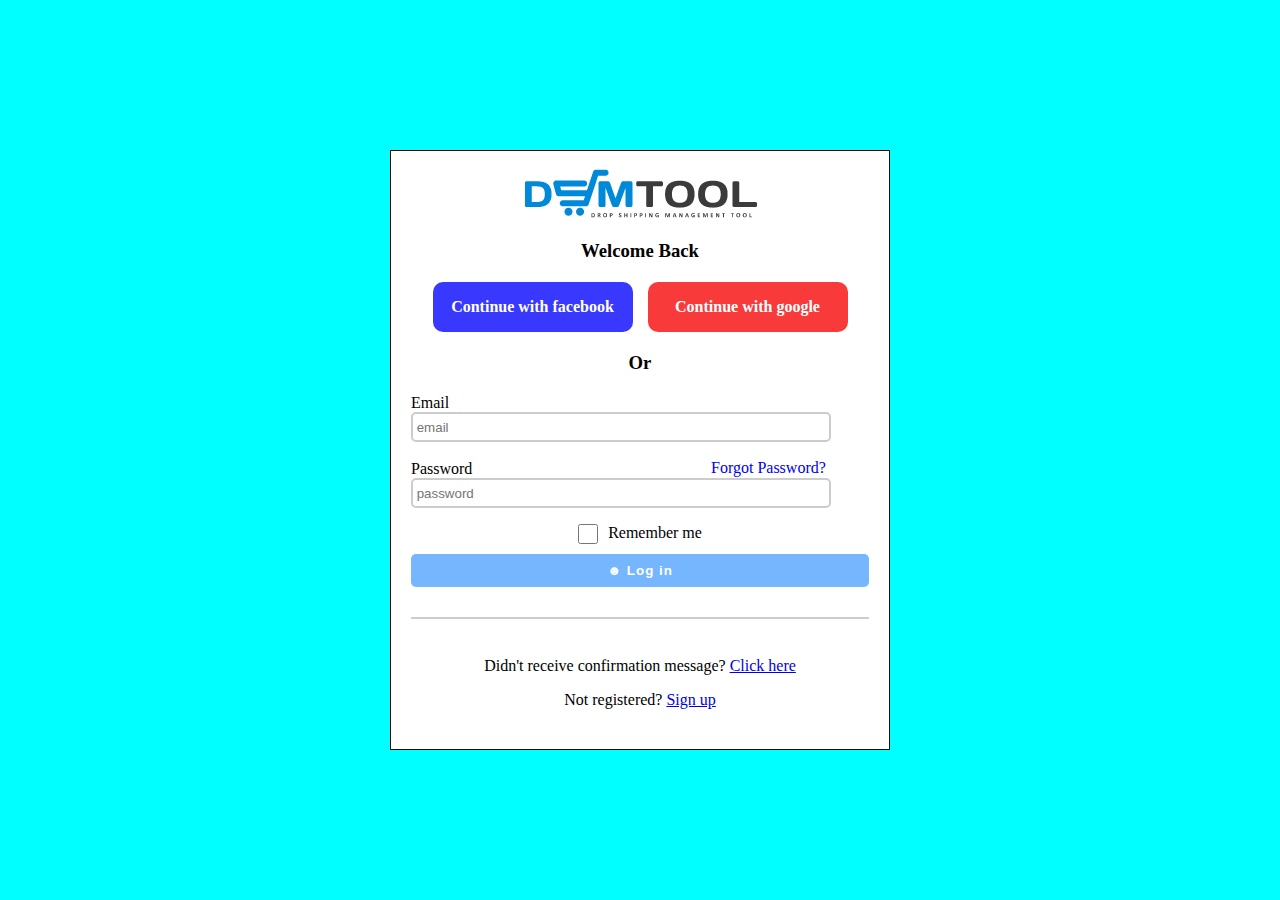
<file: index.html>
<!DOCTYPE html>
<html lang="en">
<head>
  <meta charset="UTF-8">
  <meta http-equiv="X-UA-Compatible" content="IE=edge">
  <meta name="viewport" content="width=device-width, initial-scale=1.0">
  <link rel="stylesheet" href="style.css">
  <title>DSMTool</title>
</head>
<body>
  <div class="loginWindow">
    <div class="logo"> <img src="/logo.png" alt="DSMTOOL"></div>
    <H3 class="welcoming">Welcome Back</H3>
    <div class="links">
      <div class="links facebook"><a href="#">Continue with facebook</a>
      </div>
     <div class="links google"><a href="#">Continue with google</a>
     </div>
    </div>
    <H3>Or</H3>
    <div>
      <form action="#" class="login">
        <label for="loginName">Email</label>
        <input type="text" id="name" class="upper" placeholder=" email" required>
        <div class="forgetpassword"><a href="#">Forgot Password?</a></div>
        <label for="loginPassword">Password</label>
        <input type="password" id="password" class="upper" placeholder=" password" required>
      </form>

    <div class="rememberMe"><input type="checkbox">Remember me</div>
    <div class="submit"><button type="submit">&#9787 Log in</button></div>
    <div class="grayLine"></div>
    <div class="footer">
      <div class="receiveConfirmation"> Didn't receive confirmation message? <a href="#">Click here</a></div>
      <div class="notRegistered"> Not registered? <a href="#">Sign up</a></div>

    </div>

  </div>
  
</body>
</html>
</file>
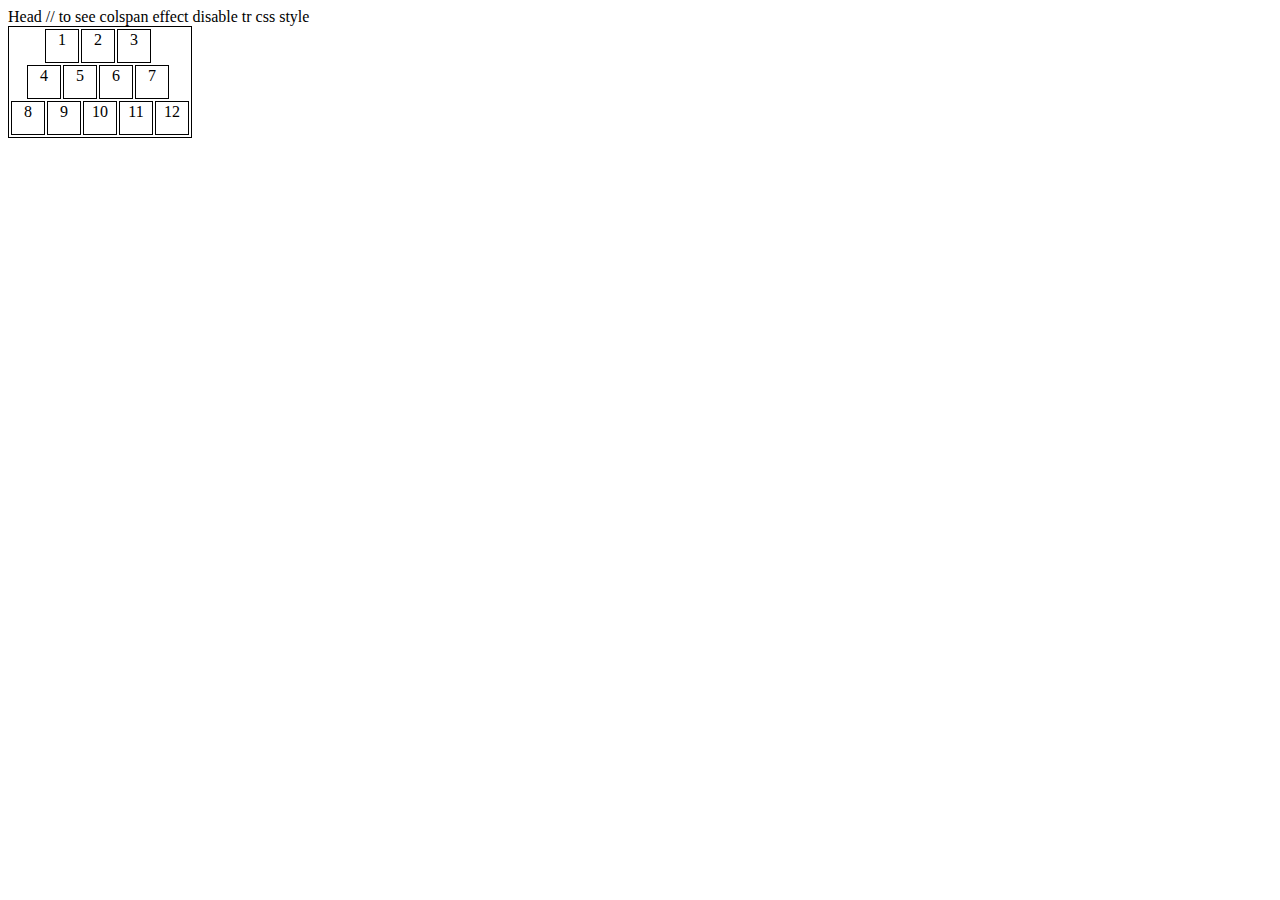
<file: index09.html>
<!DOCTYPE html>
<html lang="en">
<head>
  <meta charset="UTF-8">
  <meta http-equiv="X-UA-Compatible" content="IE=edge">
  <meta name="viewport" content="width=device-width, initial-scale=1.0">
  <link rel="stylesheet" href="style09.css">
  <title>table test</title>
</head>
<body>

  <table>
    <thead>Head</thead>
    <tr>
      <td>1</td>
      <td>2</td>
      <td>3</td>
      <th colspan='2'></th> // to see colspan effect disable tr css style
    </tr>
    <tr>
      <td>4</td>
      <td>5</td>
      <td>6</td>
      <td>7</td>
      <th colspan='1'></th>
    </tr>
    <tr class="l">
      <td>8</td>
      <td>9</td>
      <td>10</td>
      <td>11</td>
      <td>12</td>
    </tr>
  </table>
  
</body>
</html>
</file>
<file: style.css>
*, ::before, ::after{
  box-sizing: border-box;
  margin: 0;
  padding: 0;
}

body{
  min-height:100vh;
  background:cyan;
  display: flex;
  align-items:center;
  justify-content: center;
}

.loginWindow{
  height: 600px;
  max-width: 500px;
  background: white;
  padding:0 20px;
  border: 1px solid black;
  position: relative;
}

.logo{
  position: relative;
  left:80px;
}

h3{
  display:flex;
  justify-content: center;
  margin-bottom: 20px;
}

.links{
  display: flex;
  justify-content:center;
  gap:15px;
  margin-bottom: 10px;
  user-select: none;
}

.links a{
  text-decoration: none;
  font-weight: 700;
  color: white;
}
.facebook:active{
  background:rgb(45, 0, 248)
}
.google:active{
  background:red
}
.links div{
  width:200px;
  height:50px;
  border-radius:10px;
  display:flex;
  align-items:center;
  justify-content:center;
}

.facebook{
  background: hsl(240, 100%, 61%)
}

.google{
  background:hsl(0, 93%, 60%);
}

.login{
  width:420px;
  height:130px;
  overflow: hidden;
}

/* .login input{
  margin-bottom: 10px;
} */

.login input:hover{
  border:2px solid hsl(212, 100%, 73%)
}

.login input:focus{
  outline: none !important; 
  border: 2px solid hsl(209, 100%, 48%);
  padding-left:5px;
}

.login input:focus::placeholder{
  color: transparent;
}

.upper{
  width:420px;
  height:30px;
  border-radius:5px;
  border:2px solid hsl(0, 0%, 80%)
}

.forgetpassword{
  position: relative;
  left:300px;
  top:17px;
}

.forgetpassword a{
  text-decoration: none;
}

.rememberMe{
  display: flex;
  gap:10px;
  justify-content: center;
}

.rememberMe input{
  filter: hue-rotate(30deg);
  width: 20px;
  height:20px
}

.submit{
  display: flex;
  justify-content: center;
  margin:10px 0;
  background:hsl(212, 100%, 73%);
  border-radius: 5px;
  height: 33px;
  margin-bottom: 30px;
  user-select: none !important;
}

.submit button{
  border: none;
  background-color: hsl(212, 100%, 73%);
  color: white;
  font-weight: 600;
  letter-spacing: 1px;
}
.submit:active{
  background:blue;
}
.submit:active button{
  background:blue;
}
.footer{
  border-top:2px solid hsl(0, 0%, 80%);
  padding-top:30px;
  height:100px;
  display: flex;
  flex-wrap: wrap;
  justify-content: center;
  align-items:center ;
}
</file>
<file: style09.css>
table{
  border: 1px solid black;
}
td{
  border: 1px solid black;
  width: 30px;
  height: 30px;
  text-align: center;
}
tr{
  display: flex;
  align-items:center;
  justify-content: center;
  gap:2px;
  margin-bottom: 2px;
}
.l{
  margin-bottom: 0;
}
td:hover{
  background:red;

}
td:active{
  background:blue
}
</file>
